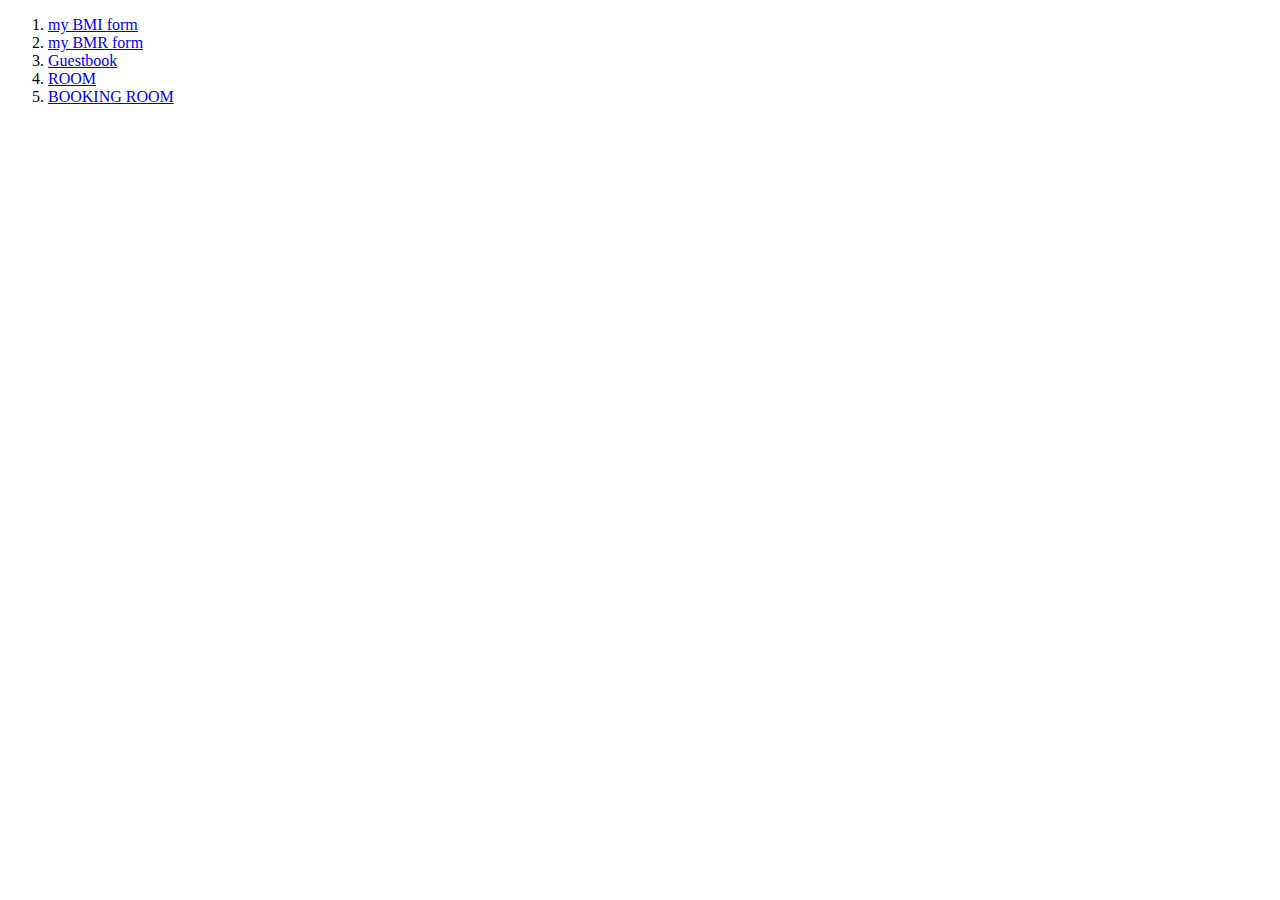
<file: workspace-javaweb/test/src/main/webapp/index.html>
<!DOCTYPE html>
<html>
<head>
<meta charset="UTF-8">
<title>My webpage</title>
</head>
<body>
	<ol>
	<li><a href="./bmi.html"> my BMI form </a></li>
	<li><a href="./bmr.html"> my BMR form </a></li>
	<li><a href="./guestbook">Guestbook </a></li>
	<li><a href="./room">ROOM </a></li>
	<li><a href="./bookingroom">BOOKING ROOM </a></li>
	</ol>
</body>
</html>
</file>
